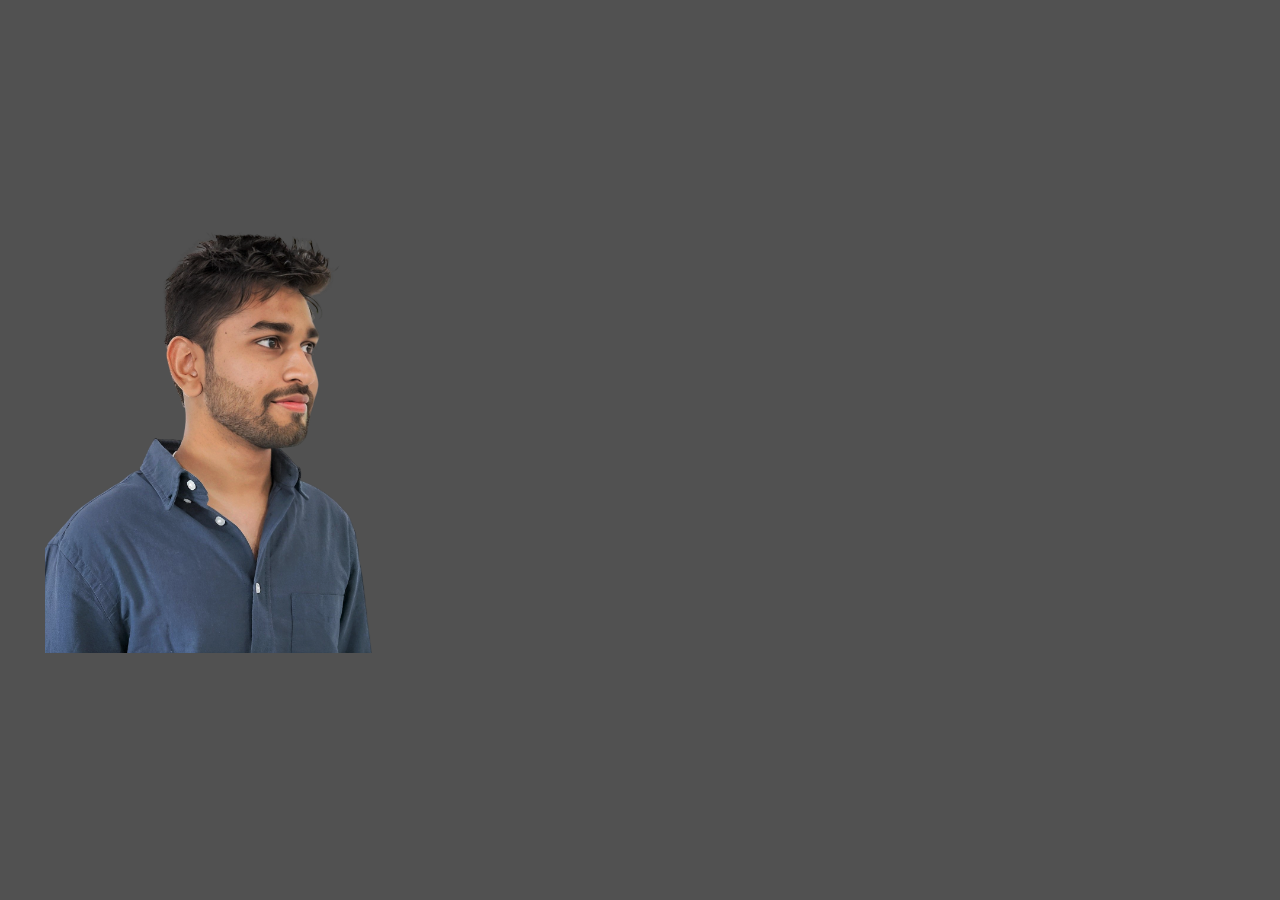
<file: mobile.html>
<!DOCTYPE html>
<html lang="en">
<head>
    <meta charset="UTF-8">
    <meta http-equiv="X-UA-Compatible" content="IE=edge">
    <meta name="viewport" content="width=device-width, initial-scale=1.0">
    <title>mobile website
    </title>
</head>
<img class="abc" src="final2.png" alt="">
<link rel="stylesheet" href="mobile.css">
<body>
    
</body>
</html>
</file>
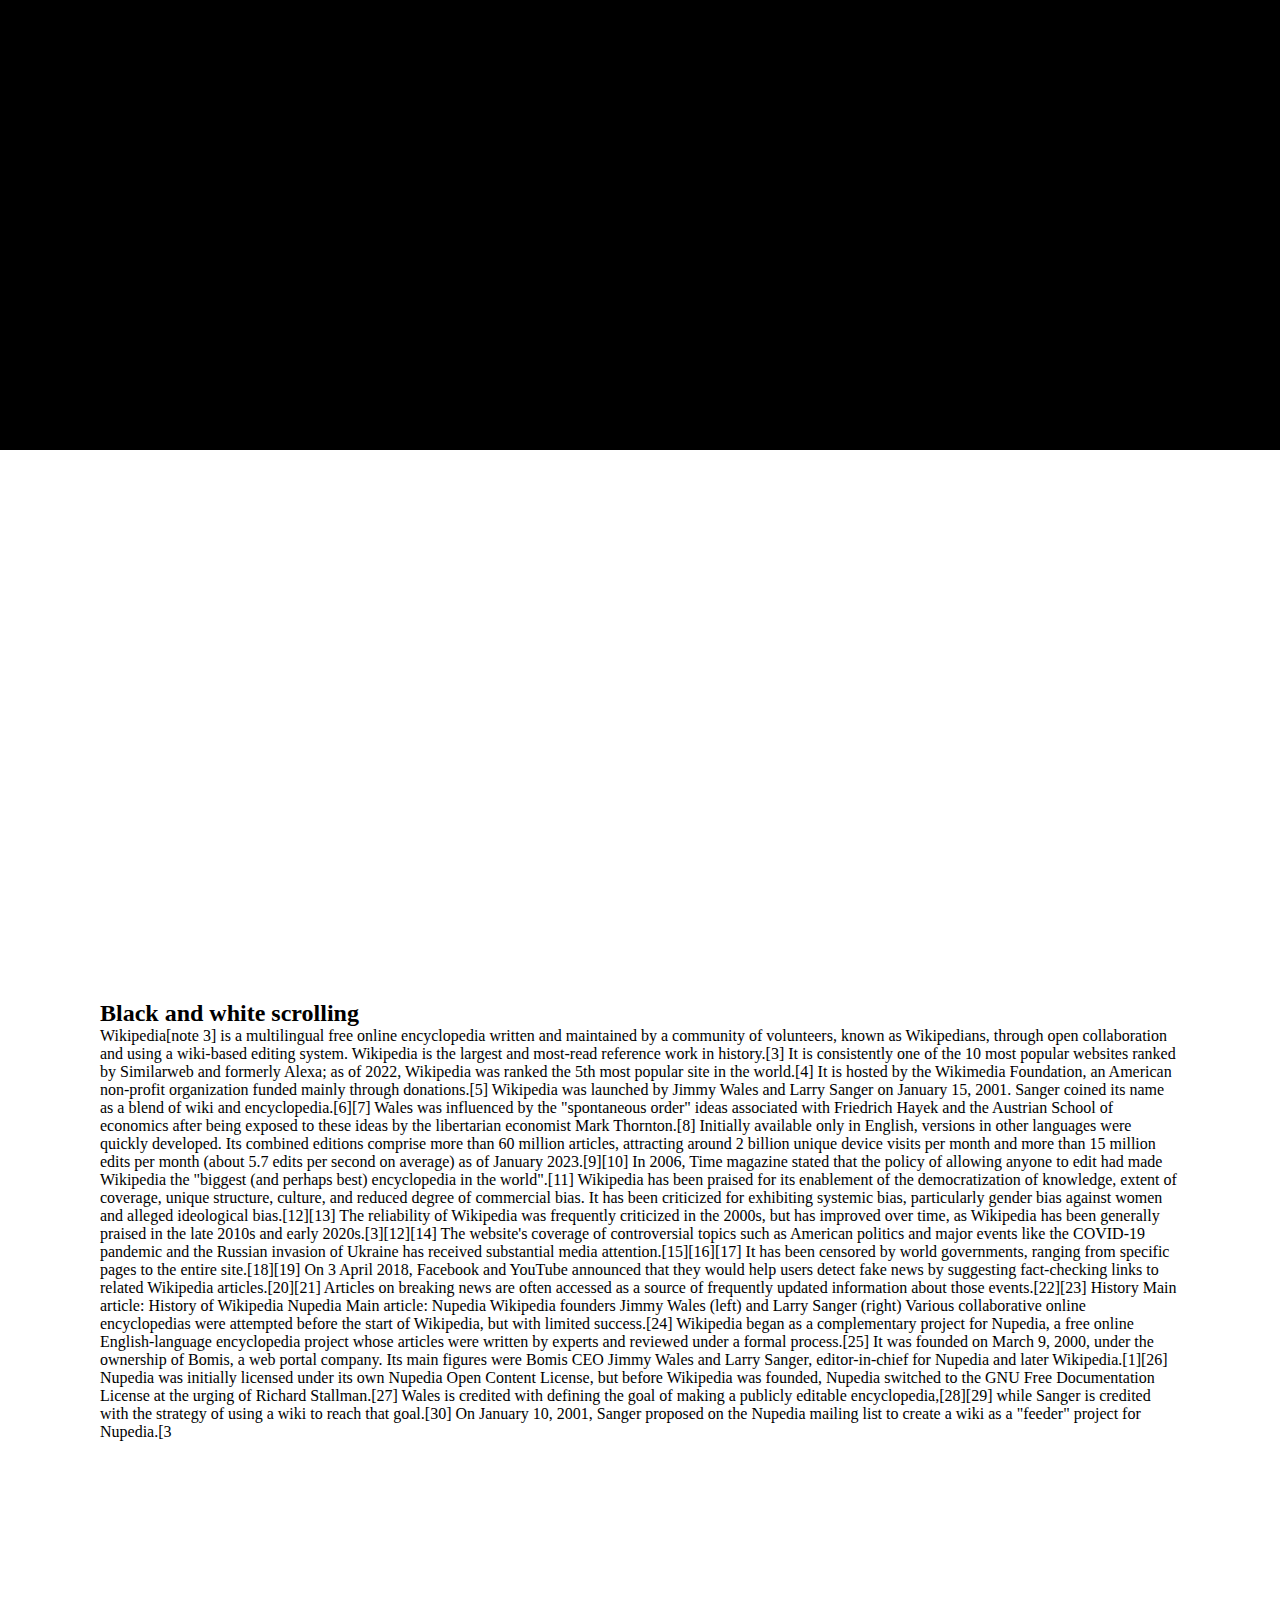
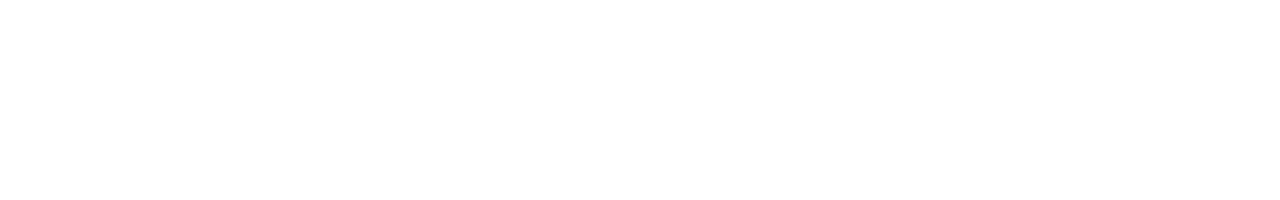
<file: test5.html>
<!DOCTYPE html>
<html lang="en">
  <head>
    <meta charset="UTF-8">
    <meta name="viewport" content="width=device-width, initial-scale=1.0">
    <meta http-equiv="X-UA-Compatible" content="ie=edge">
    <title>My Website</title>
    <link rel="stylesheet" href="test.css">
    <link rel="icon" href="./favicon.ico" type="image/x-icon">
  </head>
  <body>
   <section></section>
	<section>
        <h2>Black and white scrolling </h2>
        <p>Wikipedia[note 3] is a multilingual free online encyclopedia written 
            and maintained by a community of volunteers, known as Wikipedians, 
            through open collaboration and using a wiki-based editing system. 
            Wikipedia is the largest and most-read reference work in history.[3]
             It is consistently one of the 10 most popular websites ranked by 
             Similarweb and formerly Alexa; as of 2022, Wikipedia was ranked the
              5th most popular site in the world.[4] It is hosted by the Wikimedia
               Foundation, an American non-profit organization funded mainly through donations.[5]

            Wikipedia was launched by Jimmy Wales and Larry Sanger on January 15, 2001.
             Sanger coined its name as a blend of wiki and encyclopedia.[6][7] Wales was
             
             influenced by the "spontaneous order" ideas associated with Friedrich Hayek and the Austrian School of economics after being exposed to these ideas by the libertarian economist Mark Thornton.[8] Initially available only in English, versions in other languages were quickly developed. Its combined editions comprise more than 60 million articles, attracting around 2 billion unique device visits per month and more than 15 million edits per month (about 5.7 edits per second on average) as of January 2023.[9][10] In 2006, Time magazine stated that the policy of allowing anyone to edit had made Wikipedia the "biggest (and perhaps best) encyclopedia in the world".[11]
            
            Wikipedia has been praised for its enablement of the democratization of knowledge, extent of coverage, unique structure, culture, and reduced degree of commercial bias. It has been criticized for exhibiting systemic bias, particularly gender bias against women and alleged ideological bias.[12][13] The reliability of Wikipedia was frequently criticized in the 2000s, but has improved over time, as Wikipedia has been generally praised in the late 2010s and early 2020s.[3][12][14] The website's coverage of controversial topics such as American politics and major events like the COVID-19 pandemic and the Russian invasion of Ukraine has received substantial media attention.[15][16][17] It has been censored by world governments, ranging from specific pages to the entire site.[18][19] On 3 April 2018, Facebook and YouTube announced that they would help users detect fake news by suggesting fact-checking links to related Wikipedia articles.[20][21] Articles on breaking news are often accessed as a source of frequently updated information about those events.[22][23]
            
            History
            Main article: History of Wikipedia
            Nupedia
            Main article: Nupedia
            
            
            Wikipedia founders Jimmy Wales (left) and Larry Sanger (right)
            Various collaborative online encyclopedias were attempted before the start of Wikipedia, but with limited success.[24] Wikipedia began as a complementary project for Nupedia, a free online English-language encyclopedia project whose articles were written by experts and reviewed under a formal process.[25] It was founded on March 9, 2000, under the ownership of Bomis, a web portal company. Its main figures were Bomis CEO Jimmy Wales and Larry Sanger, editor-in-chief for Nupedia and later Wikipedia.[1][26] Nupedia was initially licensed under its own Nupedia Open Content License, but before Wikipedia was founded, Nupedia switched to the GNU Free Documentation License at the urging of Richard Stallman.[27] Wales is credited with defining the goal of making a publicly editable encyclopedia,[28][29] while Sanger is credited with the strategy of using a wiki to reach that goal.[30] On January 10, 2001, Sanger proposed on the Nupedia mailing list to create a wiki as a "feeder" project for Nupedia.[3</p>
    </section>
    <div class="layer">

    </div>
  </body>
</html>
</file>
<file: mobile.css>
body{
    margin: 0%;
    max-width: 100%;
    height: 100%;
    overflow-x: hidden;
    padding: 0%;
    background-color: rgb(81, 81, 81);
    box-sizing: border-box;
}

.abc{
    height: 500px;
    position: absolute;
    top: 17vh;
    left: 5vh;
}
</file>
<file: test.css>
*{
    margin: 0ch;
    padding: 0ch;
    box-sizing: border-box;


}
section{
    position: relative;
    padding: 100px;
    min-height: 100vh;
    background-color: #fff;
}

.layer{
    position: fixed;
    top: 0;
    left: 0;
    width: 100%;
    height: 50vh;
    background: #fff;
    mix-blend-mode: difference;
}
</file>
